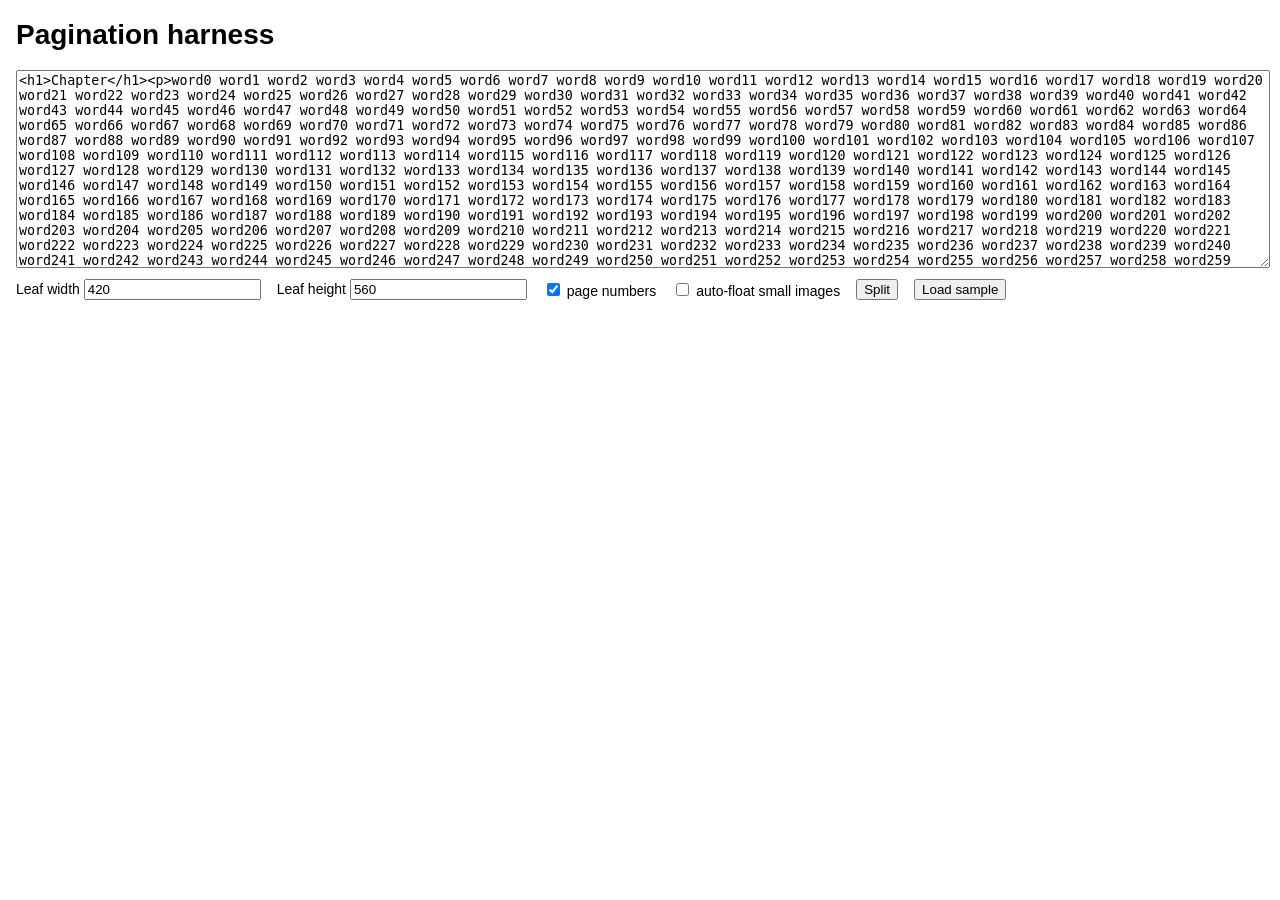
<file: dev/pagination-harness/index.html>
<!doctype html>
<html lang="en">
<head>
<meta charset="utf-8">
<title>Pagination harness</title>
<!--
  Manual test page for scripts/pagination. ES modules need http, so open it through
  Foundry's own server:
  http://localhost:30000/modules/story-teller-x/dev/pagination-harness/index.html
-->
<style>
  body { font: 14px sans-serif; margin: 1rem; }
  textarea { width: 100%; height: 12rem; font-family: monospace; }
  .controls { display: flex; gap: 1rem; align-items: center; margin: .5rem 0; flex-wrap: wrap; }
  #pages { display: flex; flex-wrap: wrap; gap: 1rem; margin-top: 1rem; }
  .leaf { position: relative; background: #f4ead0; color: #48392e; font: 16px/1.4 serif;
          padding: 24px 28px; box-sizing: border-box; overflow: hidden; outline: 1px solid #aaa; }
  .leaf .st-content { height: 100%; overflow: hidden; }
  .leaf.overflow { outline: 2px solid red; }
  .leaf .st-folio { position: absolute; left: 0; right: 0; bottom: 6px; text-align: center; font-size: 13px; }
  .leaf li.st-continued { list-style: none; }
  img { max-width: 100%; }
  #measure-host { position: relative; }
  #log { font-family: monospace; white-space: pre; }
</style>
</head>
<body>
<h1>Pagination harness</h1>
<textarea id="html"></textarea>
<div class="controls">
  <label>Leaf width <input id="w" type="number" value="420"></label>
  <label>Leaf height <input id="h" type="number" value="560"></label>
  <label><input id="folio" type="checkbox" checked> page numbers</label>
  <label><input id="float" type="checkbox"> auto-float small images</label>
  <button id="go">Split</button>
  <button id="sample">Load sample</button>
  <span id="log"></span>
</div>
<div id="measure-host"></div>
<div id="pages"></div>

<script type="module">
import { fitMedia, measureContentArea, paginate, preloadImages } from "../../scripts/pagination/index.mjs";

const $ = (id) => document.getElementById(id);
const words = (n) => Array.from({ length: n }, (_, i) => "word" + i).join(" ");
const tallImage = "data:image/svg+xml," + encodeURIComponent('<svg xmlns="http://www.w3.org/2000/svg" width="1000" height="3000"><rect width="1000" height="3000" fill="#c9a66b"/><text x="50" y="200" font-size="120">tall image</text></svg>');
const smallImage = "data:image/svg+xml," + encodeURIComponent('<svg xmlns="http://www.w3.org/2000/svg" width="200" height="260"><rect width="200" height="260" fill="#8a6d3b"/><text x="20" y="130" font-size="28">small</text></svg>');
const sample = () => `<h1>Chapter</h1><p>${words(300)}</p><h2>Section</h2><ul><li>${words(20)}</li><li>${words(40)}</li></ul><p>${words(200)}</p><ol>${Array.from({length: 15}, (_, i) => `<li>Item ${i} ${words(12)}</li>`).join("")}</ol><p>${words(150)}</p><p><img src="${smallImage}" style="float:left"> Text that wraps around a left-floated image. ${words(120)}</p><p>Text before the image.</p><img src="${tallImage}"><p>${words(80)}</p>`;
$("sample").onclick = () => ($("html").value = sample());
$("html").value = sample();

// the harness leaf CSS above plays the role of the theme: measure inside a .leaf
$("go").onclick = async () => {
  const leafSize = { width: +$("w").value, height: +$("h").value };
  const pageNumbers = $("folio").checked;
  const t0 = performance.now();
  const area = await measureContentArea({
    host: $("measure-host"),
    leafSize,
    pageNumbers,
    leafClasses: ["leaf"],
    articleClasses: [],
  });
  // same order as the story sheet: sizes, fit, split
  const source = $("html").value;
  const fitted = fitMedia(source, area.imageMax, await preloadImages(source), { autoFloat: $("float").checked });
  const pages = await paginate(fitted, area);
  area.dispose();
  const out = $("pages");
  out.replaceChildren();
  pages.forEach((html, i) => {
    const leaf = document.createElement("div");
    leaf.className = "leaf";
    leaf.style.width = leafSize.width + "px";
    leaf.style.height = leafSize.height + "px";
    leaf.innerHTML = `<div class="st-content">${html}</div>` + (pageNumbers ? `<div class="st-folio">${i + 1}</div>` : "");
    out.appendChild(leaf);
    const c = leaf.querySelector(".st-content");
    if (c.scrollHeight > c.clientHeight + 1) leaf.classList.add("overflow");
  });
  $("log").textContent = `${pages.length} pages, content area ${Math.round(area.width)}x${Math.round(area.height)}, ${Math.round(performance.now() - t0)} ms`;
};
</script>
</body>
</html>
</file>
